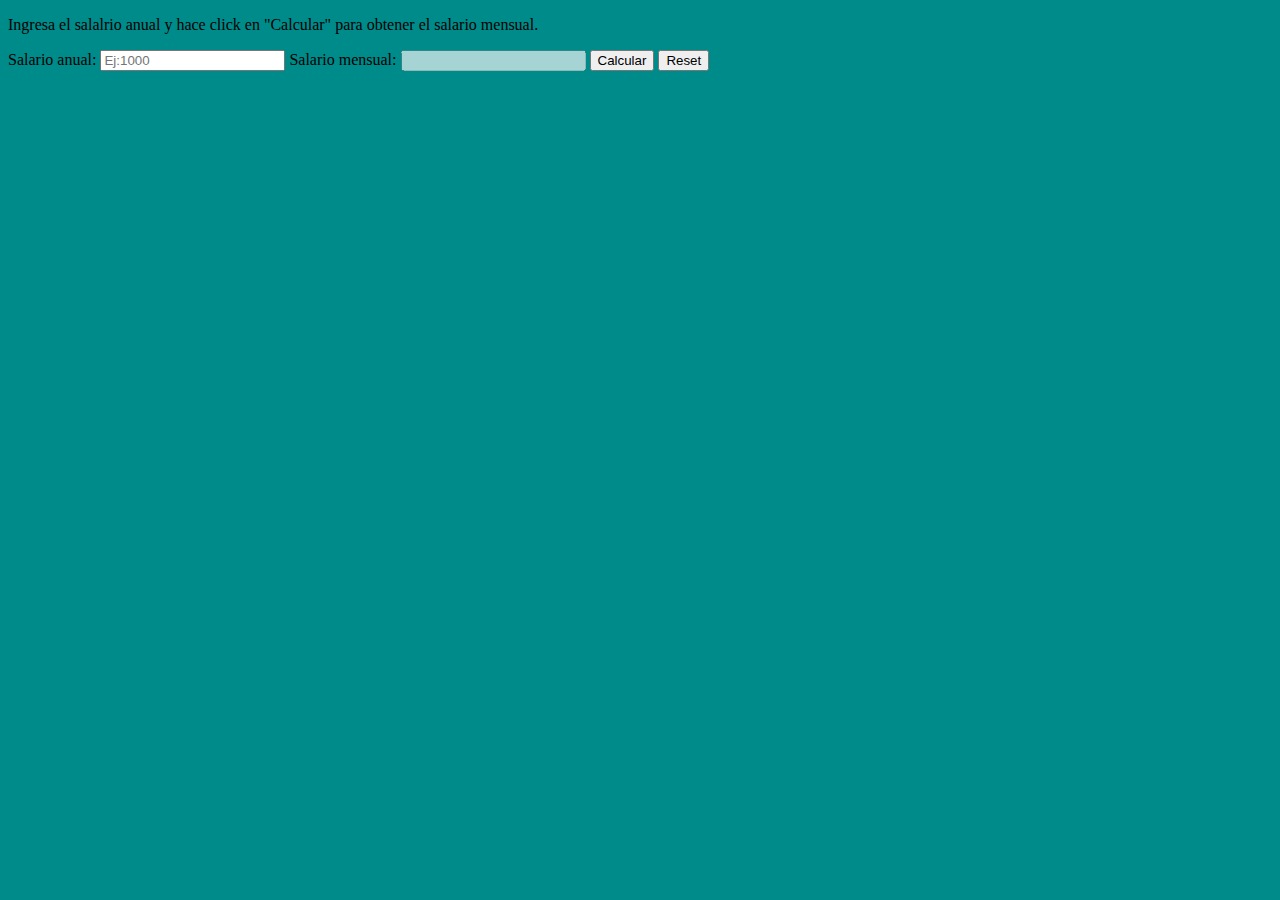
<file: tarea1/index.html>
<!DOCTYPE html>
<html>
<head>
    <meta charset='utf-8'>
    <meta http-equiv='X-UA-Compatible' content='IE=edge'>
    <title>Clase 5-Tarea 1</title>
    <meta name='viewport' content='width=device-width, initial-scale=1'>
    <link rel='stylesheet' href='../main.css'>
    
</head>
<body>
    <p>Ingresa el salalrio anual y hace click en "Calcular" para obtener el salario mensual.</p>
    <form>
        <label for="salario-anual">Salario anual:</label>
        <input type="number" placeholder="Ej:1000" id="salario-anual">
        <label for="salario-mensual">Salario mensual:</label>
        <input type="number" disabled id="salario-mensual">
        <button id="boton-calcular">Calcular</button>
        <button type="reset">Reset</button>
    </form>
    <script src='tarea-1.js'></script>
</body>
</html>
</file>
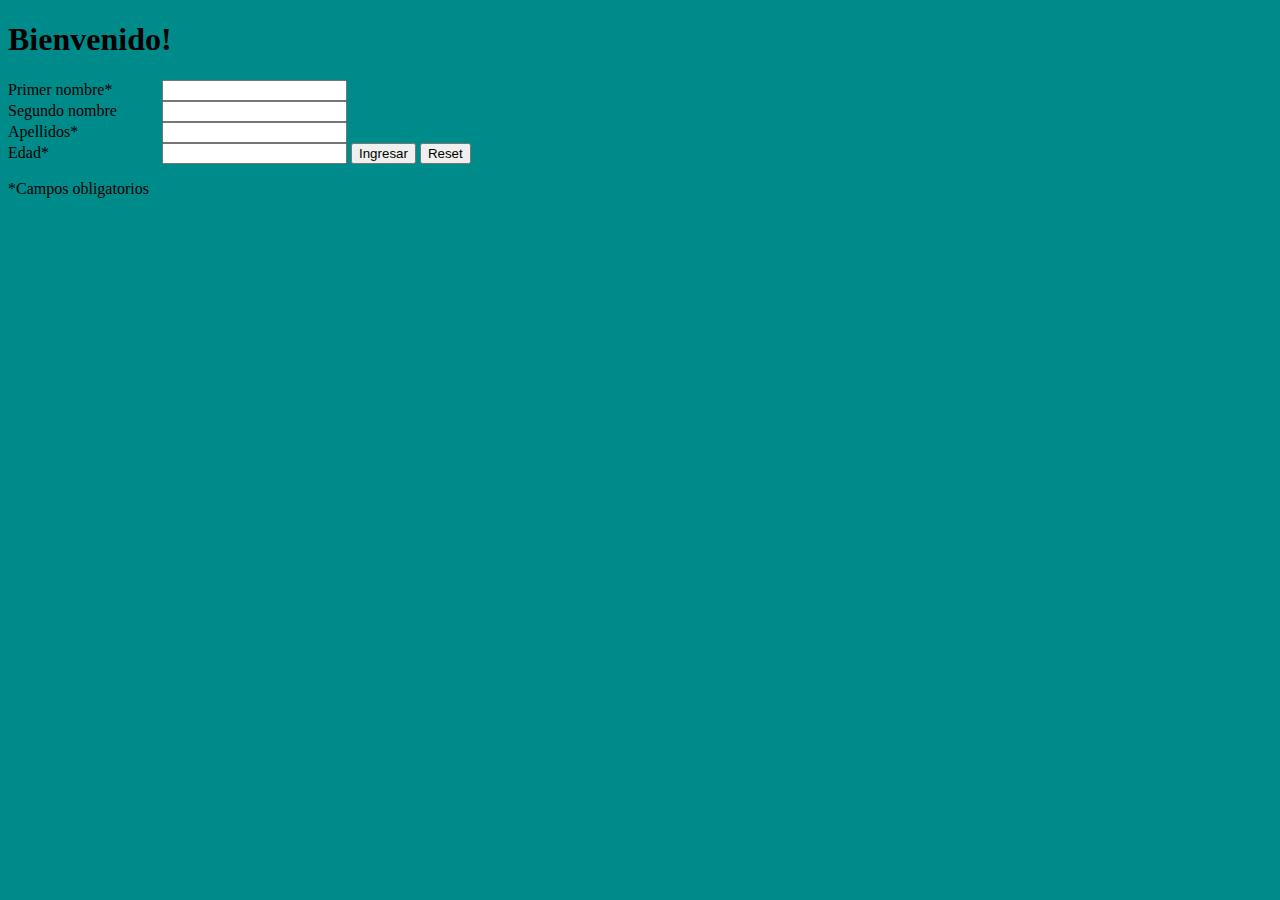
<file: tarea2/index.html>
<!DOCTYPE html>
<html>
<head>
    <meta charset='utf-8'>
    <meta http-equiv='X-UA-Compatible' content='IE=edge'>
    <title>Clase 5-Tarea 2</title>
    <meta name='viewport' content='width=device-width, initial-scale=1'>
    <link rel='stylesheet' href='../main.css'>
    <link rel='stylesheet' href='tarea2.css'>
    
</head>
<body>
    <h1>Bienvenido!</h1>
    <form>
        <label for="primer-nombre">Primer nombre*</label>
        <input id="primer-nombre">
        <br>
        <label for="segundo-nombre">Segundo nombre</label>
        <input id="segundo-nombre">
        <br>
        <label for="apellidos">Apellidos*</label>
        <input id="apellidos">
        <br>
        <label for="edad">Edad*</label>
        <input id="edad" type="number" min="1">
        <button id="boton-ingresar">Ingresar</button>
        <button id="reset" type="reset">Reset</button>
        <p>*Campos obligatorios</p>
    </form>
    <div id="resultado"></div>
    <script src='tarea-2.js'></script>
</body>
</html>
</file>
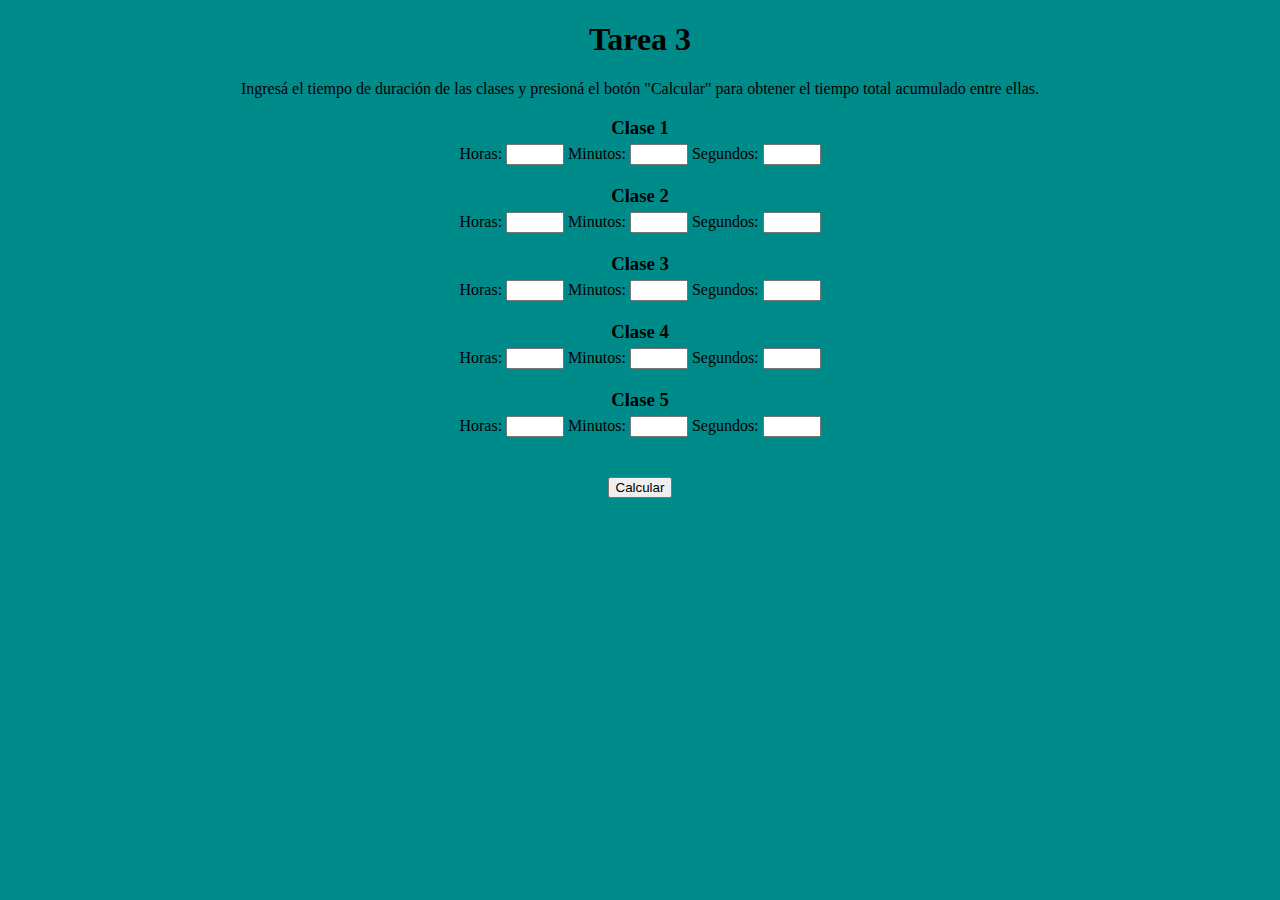
<file: tarea3/index.html>
<!DOCTYPE html>
<html>
<head>
    <meta charset='utf-8'>
    <meta http-equiv='X-UA-Compatible' content='IE=edge'>
    <title>Clase 5-Tarea 3</title>
    <meta name='viewport' content='width=device-width, initial-scale=1'>
    <link rel='stylesheet' href='../main.css'>
    <link rel='stylesheet' href='tarea3.css'>
    
</head>
<body>
    <h1>Tarea 3</h1>
    <p>Ingresá el tiempo de duración de las clases y presioná el botón "Calcular" para obtener el tiempo total acumulado entre ellas.</p>
    <div id="clase1">
        <h3>Clase 1</h3>
        <label>Horas:</label>
        <input class="horas" type="number" min="0">
        <label>Minutos:</label>
        <input class="minutos" type="number" min="0" max="59">
        <label>Segundos:</label>
        <input class="segundos" type="number" min="0" max="59">
    </div>
    <div id="clase2">
        <h3>Clase 2</h3>
        <label>Horas:</label>
        <input class="horas" type="number" min="0">
        <label>Minutos:</label>
        <input class="minutos" type="number" min="0" max="59">
        <label>Segundos:</label>
        <input class="segundos" type="number" min="0" max="59">
    </div>
    <div id="clase3">
        <h3>Clase 3</h3>
        <label>Horas:</label>
        <input class="horas" type="number" min="0">
        <label>Minutos:</label>
        <input class="minutos" type="number" min="0" max="59">
        <label>Segundos:</label>
        <input class="segundos" type="number" min="0" max="59">
    </div>
    <div id="clase4">
        <h3>Clase 4</h3>
        <label>Horas:</label>
        <input class="horas" type="number" min="0">
        <label>Minutos:</label>
        <input class="minutos" type="number" min="0" max="59">
        <label>Segundos:</label>
        <input class="segundos" type="number" min="0" max="59">
    </div>
    <div id="clase5">
        <h3>Clase 5</h3>
        <label>Horas:</label>
        <input class="horas" type="number" min="0">
        <label>Minutos:</label>
        <input class="minutos" type="number" min="0" max="59">
        <label>Segundos:</label>
        <input class="segundos" type="number" min="0" max="59">
    </div>
    <button>Calcular</button>
    <br>
    <strong></strong>
    

    <script src='tarea-3.js'></script>
</body>
</html>
</file>
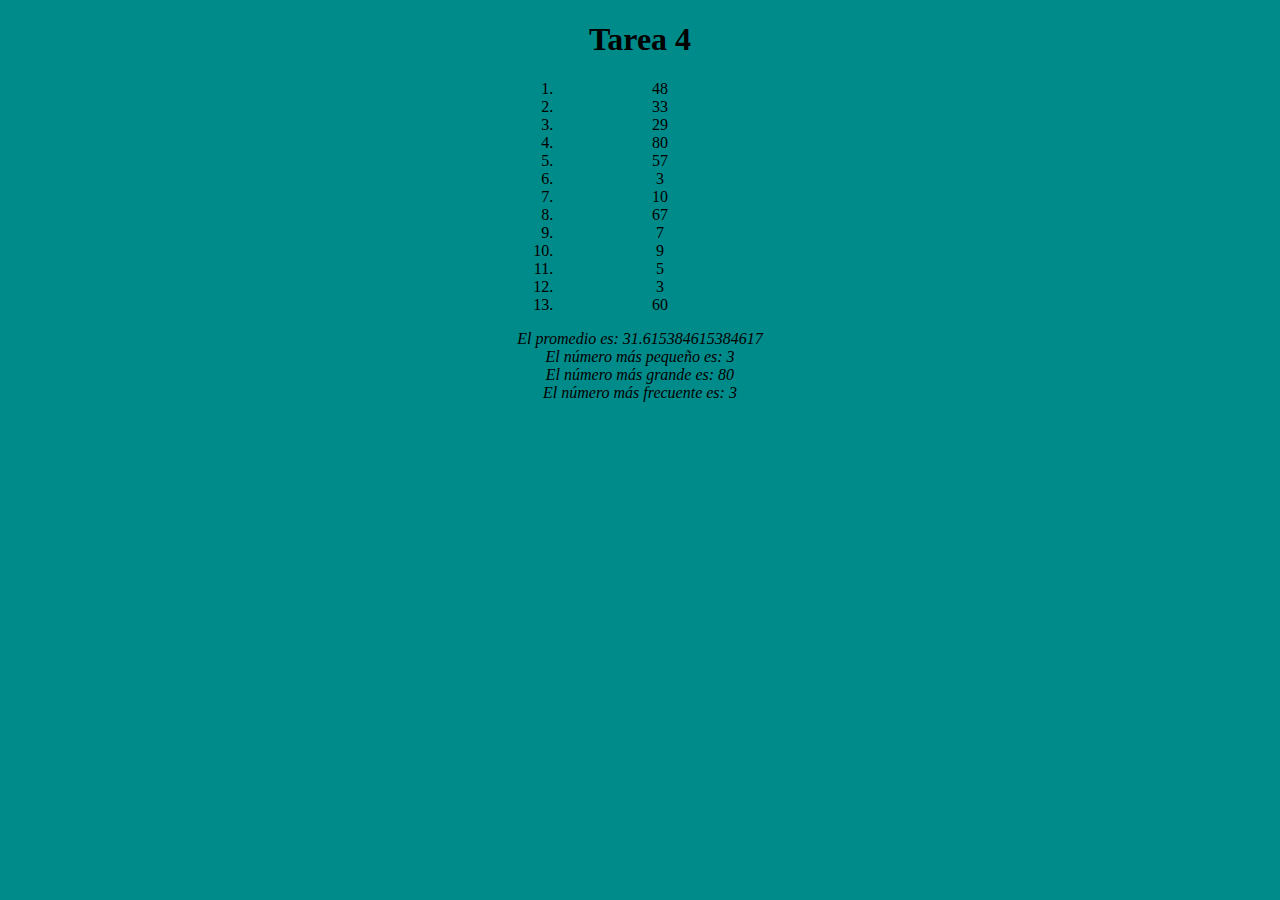
<file: tarea4/index.html>
<!DOCTYPE html>
<html>
<head>
    <meta charset='utf-8'>
    <meta http-equiv='X-UA-Compatible' content='IE=edge'>
    <title>Clase 5-Tarea 4</title>
    <meta name='viewport' content='width=device-width, initial-scale=1'>
    <link rel='stylesheet' href='../main.css'>
    <link rel='stylesheet' href='tarea4.css'>
    
</head>
<body>
    <h1>Tarea 4</h1>
    <ol>
        <li>48</li>
        <li>33</li>
        <li>29</li>
        <li>80</li>
        <li>57</li>
        <li>3</li>
        <li>10</li>
        <li>67</li>
        <li>7</li>
        <li>9</li>
        <li>5</li>
        <li>3</li>
        <li>60</li>
    </ol>
    <em id="promedio">El promedio es: </em>
    <br>
    <em id="minimo">El número más pequeño es: </em>
    <br>
    <em id="maximo">El número más grande es: </em>
    <br>
    <em id="mas-frecuente">El número más frecuente es: </em>

    <script src='tarea-4.js'></script>
</body>
</html>
</file>
<file: main.css>
body{
    background-color: darkcyan;
}
</file>
<file: tarea2/tarea2.css>
label{
    display: inline-block;
    width: 150px;
}
</file>
<file: tarea3/tarea3.css>
body{
    text-align: center;
}
div{
    display: block;
    margin-left: auto;
    margin-right: auto;
    width: max-content;
    margin-bottom: 20px;
}
h3{
    margin-bottom: 5px;
}
input{
    width: 50px;
}
button{
    margin-top: 20px;
    margin-bottom: 20px;
}
</file>
<file: tarea4/tarea4.css>
body{
    width: max-content;
    margin-left: auto;
    margin-right: auto;    
    text-align: center;
}
</file>
